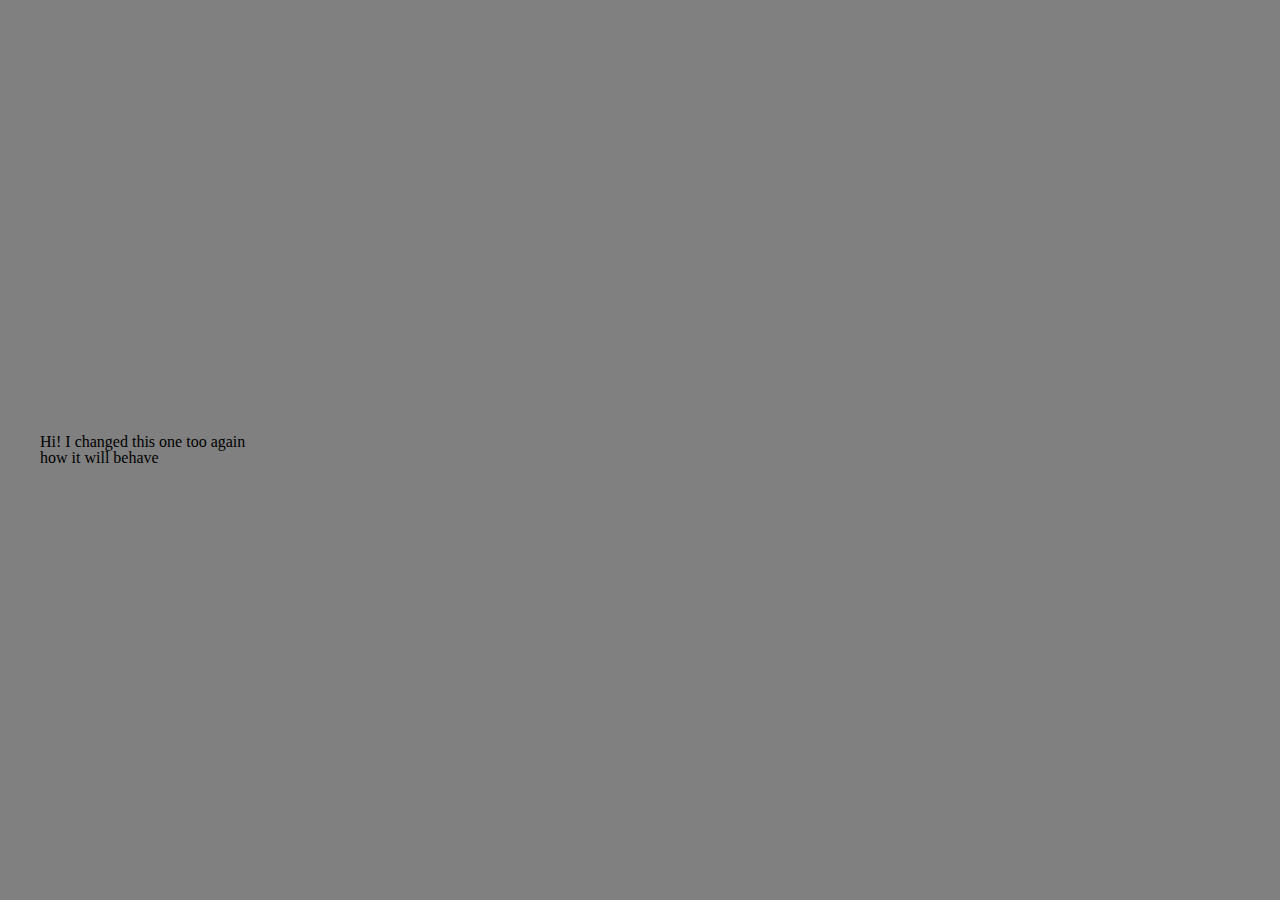
<file: index_exercize.html>
<!DOCTYPE html>
<html>
    <head>
        <meta charset="utf-8">
        <meta name="viewport" content="width=device-width">
        <title id="title">index practice</title>
        <link href="index.css" rel="stylesheet">
    </head>
   <body>
       <h1 id="contents" class="btn"> This works! </h1>
       <div class="ani">how it will behave</div>

       <script src="index_exercize.js"></script>
    </body>
</html>
</file>
<file: index.css>
@import url('https://fonts.googleapis.com/css?family=Montserrat:400,600,700,800,900&display=swap');
@import "reset.css";




* {
    box-sizing: border-box;
}

html,body{
    background-color: gray;
    bottom: 0;
    margin : 0;
    padding: 20px;
    height : 100%;
    overflow: hidden;
    display:flex; 
    flex-direction:column; 
    justify-content:center;
    z-index: -11;
}


.js-title{
    font-family: 'Montserrat';   
    font-size: 10vmin; 
    font-weight: 700;
    color: white;
    opacity: 0.8;
    display:flex;
    flex-direction: column;
    align-items: center;
    z-index: 10;
}

.js-title2{
    padding-top: 10px;
    font-weight: 700;
    font-size: 5vmin;
    color: white;
    opacity: 0.8;
    font-family: 'Montserrat';
    display:flex;
    flex-direction: column;
    align-items: center;
    z-index: 10;
}


.form, .greetings {
    display : none;
}

.showing {
    padding-top: 60px;
    font-weight: 700;
    font-size: 5vmin;
    color: white;
    opacity: 0.8;
    font-family: 'Montserrat';
    display:flex;
    flex-direction: column;
    align-items: center;
}

.js-toDoForm {
    padding-top: 60px;
    display:flex;
    flex-direction: column;
    align-items: center;
}

.js-toDoForm input{
    outline: none;
    padding : 8px 5px 8px 5px;
    height: 3vmin;
    width: 40%;
}

.js-toDoList {
    padding-top: 30px;
    font-weight: 400;
    font-size: 20px;
    color: white;
    font-family: 'Montserrat';
    display:flex;
    flex-direction: column;
    align-items: center;
}

.js-toDoList li{
    margin-bottom: 10px;
    font-weight: 400;
    color: white;
    font-family: 'Montserrat';
    display: flex;
    justify-content: center;
    align-items: center;

}
.js-toDoList button{

    font-size: 3vmin;
    margin-right: 7px;
    background-color: transparent;
    border: none;
    opacity: 80%;
    cursor: pointer;
}

.js-toDoList div{
    font-weight: 400;
    font-size: 3vmin;
    color: white;
    font-family: 'Montserrat';

}



.js-weather {
    margin-top: 10px;
    padding-top: 0px;
    font-weight: 600;
    font-size: 5vmin;
    color: white;
    opacity: 0.8;
    font-family: 'Montserrat';
    display:flex;
    flex-direction: column;
    align-items: center;
}

@keyframes fadeIn {
    from {
        opacity: 0;
    }
    to {
        opacity: 0.7;
    }
}

.bgImage{
    position: absolute;
    z-index: -10;
    top: 0;
    left: 0;
    bottom: 0;
    object-fit: cover;
    width : 100%;
    height: 100%;
    animation: fadeIn .5s;
}
</file>
